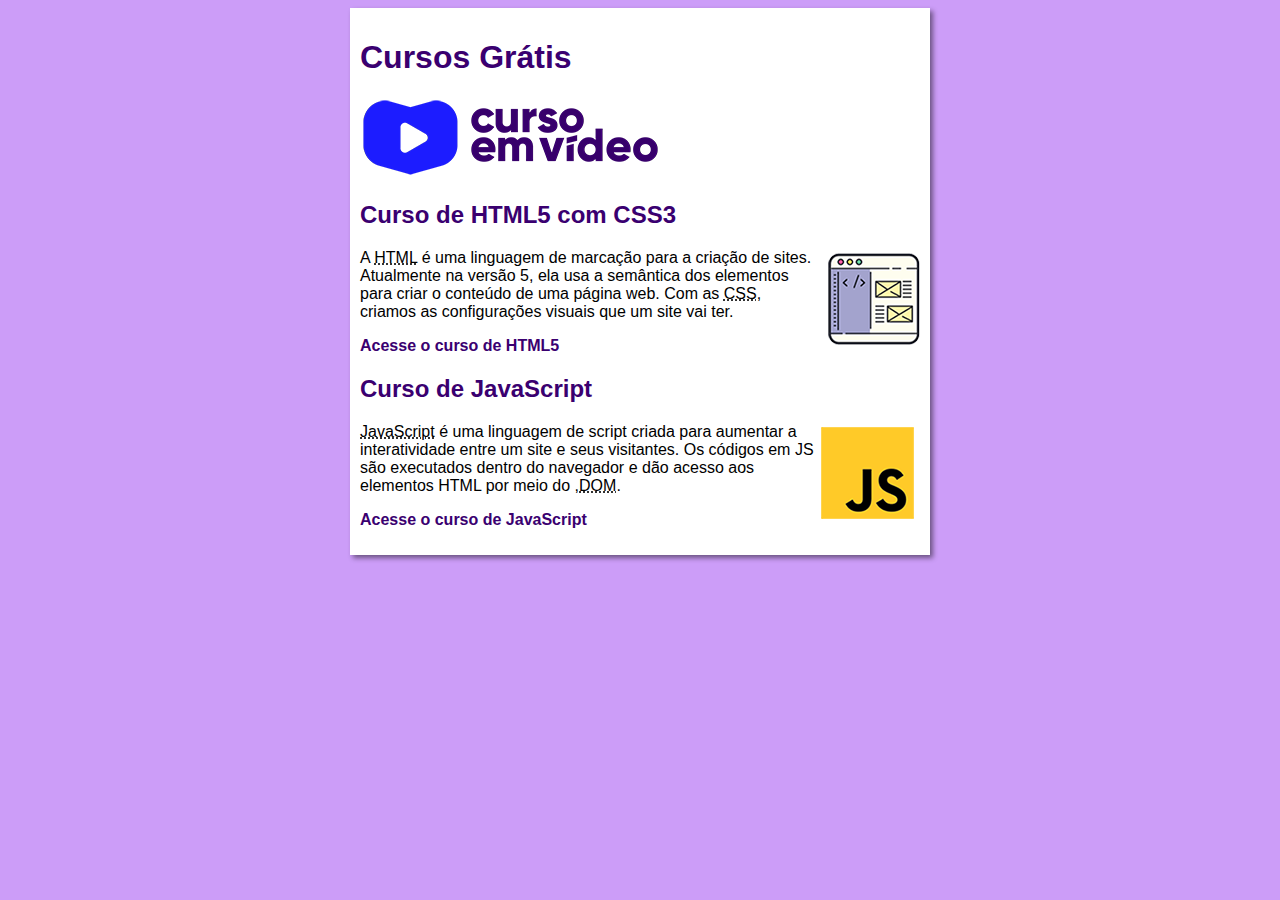
<file: index.html>
<!DOCTYPE html>
<html lang="pt-br">
<head>
    <meta charset="UTF-8">
    <meta name="viewport" content="width=device-width, initial-scale=1.0">
    <title>Curso em Vídeo</title>
    <link rel="stylesheet" href="estilos/style.css">
</head>
<body>
    <main>
        <header>
            <h1>Cursos Grátis</h1>
            <img src="Imagens/curso-em-video-cor.png" alt="Curso em vídeo">
        </header>

        <article>
            <h2>Curso de HTML5 com CSS3</h2>
            <img class="lado" src="Imagens/curso-html-css.png" alt="Curso HTML">
            <p>A <abbr title="HyperText Markup Language">HTML</abbr> é uma linguagem de marcação para a criação de sites. Atualmente na versão 5, ela usa a semântica dos elementos para criar o conteúdo de uma página web. Com as <abbr title="Cascading Style Sheets">CSS</abbr>, criamos as configurações visuais que um site vai ter.</p>
            <p><a href="curso-html.html">Acesse o curso de HTML5</a></p>
        </article>

        <article>
            <h2>Curso de JavaScript</h2>
            <img class="lado" src="Imagens/curso-javascript.png" alt="Curso JS">
            <p><abbr title="JavaScript">JavaScript</abbr> é uma linguagem de script criada para aumentar a interatividade entre um site e seus visitantes. Os códigos em JS são executados dentro do navegador e dão acesso aos elementos HTML por meio do ,<abbr title="Document Object Model">DOM</abbr>.</p>
            <p><a href="curso-js.html">Acesse o curso de JavaScript</a></p>

        </article>
    </main>
</body>
</html>
</file>
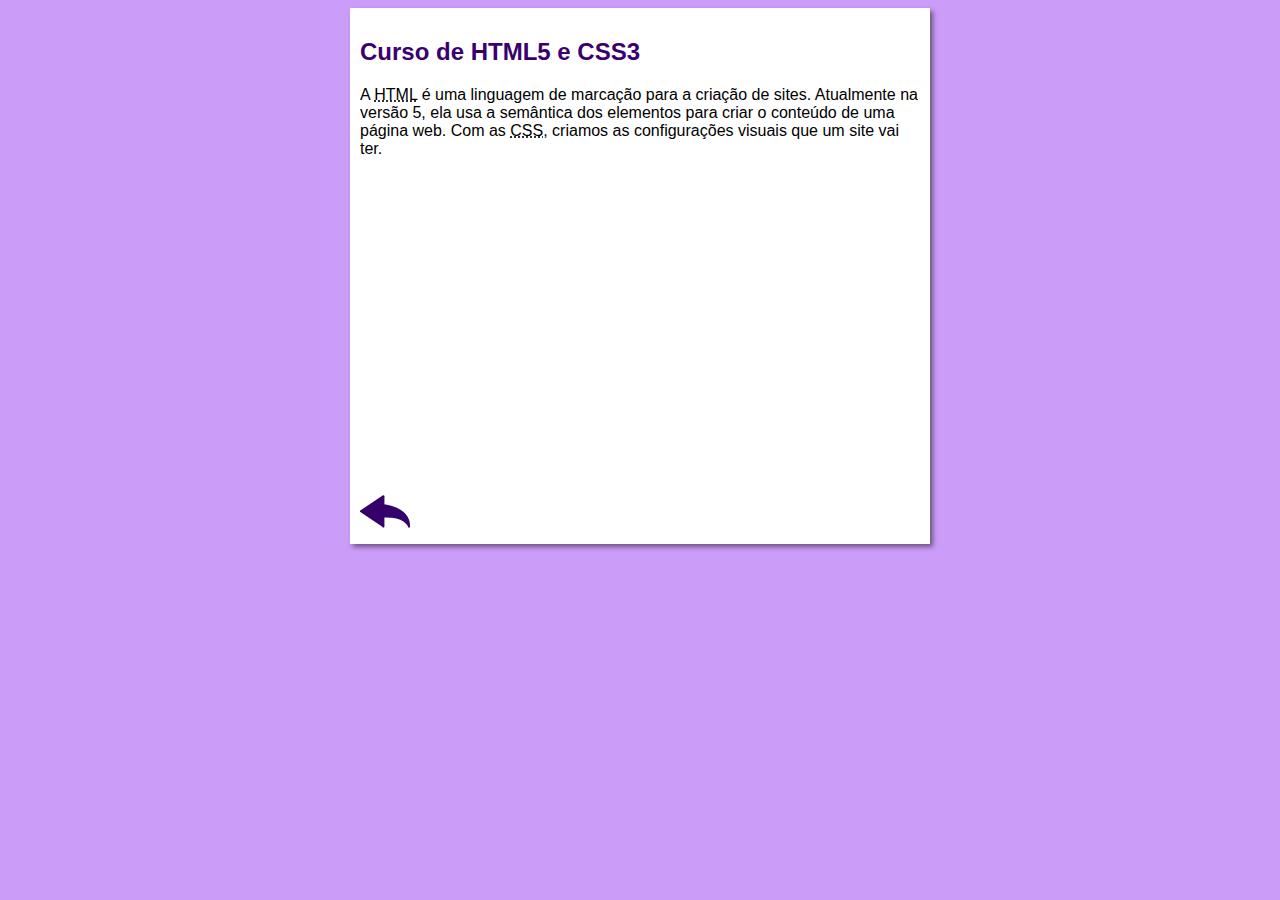
<file: curso-html.html>
<!DOCTYPE html>
<html lang="pt-br">
<head>
    <meta charset="UTF-8">
    <meta name="viewport" content="width=device-width, initial-scale=1.0">
    <title>Curso de HTML</title>
    <link rel="stylesheet" href="estilos/style.css">
</head>

<body>
    <main>
        <header>
            <h2>Curso de HTML5 e CSS3</h2>
        </header>
        <article>
            <p>A <abbr title="HyperText Markup Language">HTML</abbr> é uma linguagem de marcação para a criação de sites. Atualmente na versão 5, ela usa a semântica dos elementos para criar o conteúdo de uma página web. Com as <abbr title="Cascading Style Sheets">CSS</abbr>, criamos as configurações visuais que um site vai ter.</p>
        
            
            <iframe width="560" height="315" src="https://www.youtube.com/embed/riSVzwlSnhw?si=WgbhXTJ4Aab_x2ok" title="YouTube video player" frameborder="0" allow="accelerometer; autoplay; clipboard-write; encrypted-media; gyroscope; picture-in-picture; web-share" referrerpolicy="strict-origin-when-cross-origin" allowfullscreen></iframe>

            <a href="index.html"><img src="Imagens/btn-back.png" alt="Voltar"></a>
        </article>
    </main>
</body>
</html>
</file>
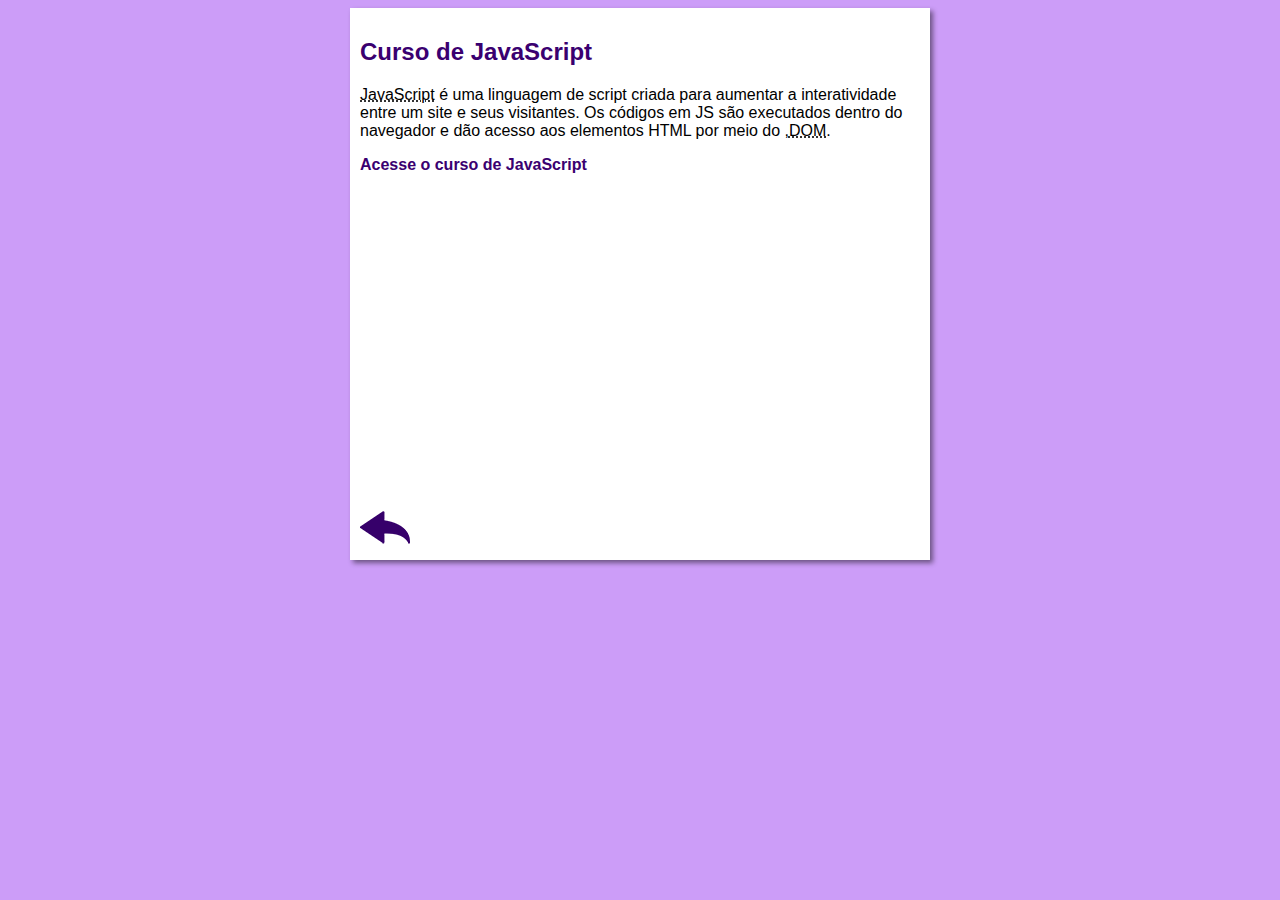
<file: curso-js.html>
<!DOCTYPE html>
<html lang="pt-br">
<head>
    <meta charset="UTF-8">
    <meta name="viewport" content="width=device-width, initial-scale=1.0">
    <title>Curso de HTML</title>
    <link rel="stylesheet" href="estilos/style.css">
</head>

<body>
    <main>
        <header>
            <h2>Curso de JavaScript</h2>
        </header>
        <article>
            <p><abbr title="JavaScript">JavaScript</abbr> é uma linguagem de script criada para aumentar a interatividade entre um site e seus visitantes. Os códigos em JS são executados dentro do navegador e dão acesso aos elementos HTML por meio do ,<abbr title="Document Object Model">DOM</abbr>.</p>
            <p><a href="link pro curso">Acesse o curso de JavaScript</a></p>

            <iframe width="560" height="315" src="https://www.youtube.com/embed/riSVzwlSnhw?si=WgbhXTJ4Aab_x2ok" title="YouTube video player" frameborder="0" allow="accelerometer; autoplay; clipboard-write; encrypted-media; gyroscope; picture-in-picture; web-share" referrerpolicy="strict-origin-when-cross-origin" allowfullscreen></iframe>

            <a href="index.html"><img src="Imagens/btn-back.png" alt="Voltar"></a>
        </article>
    </main>
</body>
</html>
</file>
<file: estilos/style.css>
* {
    font-family: Arial, Helvetica, sans-serif;
    font-size: 16px;
}

body {
    background-color: rgb(204, 157, 248);
}

main {
    background-color: white;
    width: 560px;
    margin: auto;
    padding: 10px;
    box-shadow: 3px 3px 5px rgba(0, 0, 0, 0.473);
}

h1 {
    font-size: 2em;
    color: rgb(58, 0, 112);
}

h2 {
    font-size: 1.5em;
    color: rgb(58, 0, 112);
}

img.lado {
    float: right;
}

a {
    text-decoration: none;
    font-weight: bold;
    color: rgb(58, 0, 112);
}

a:holver {
    text-decoration: underline;
    color: rgb(26, 26, 255);
}
</file>
